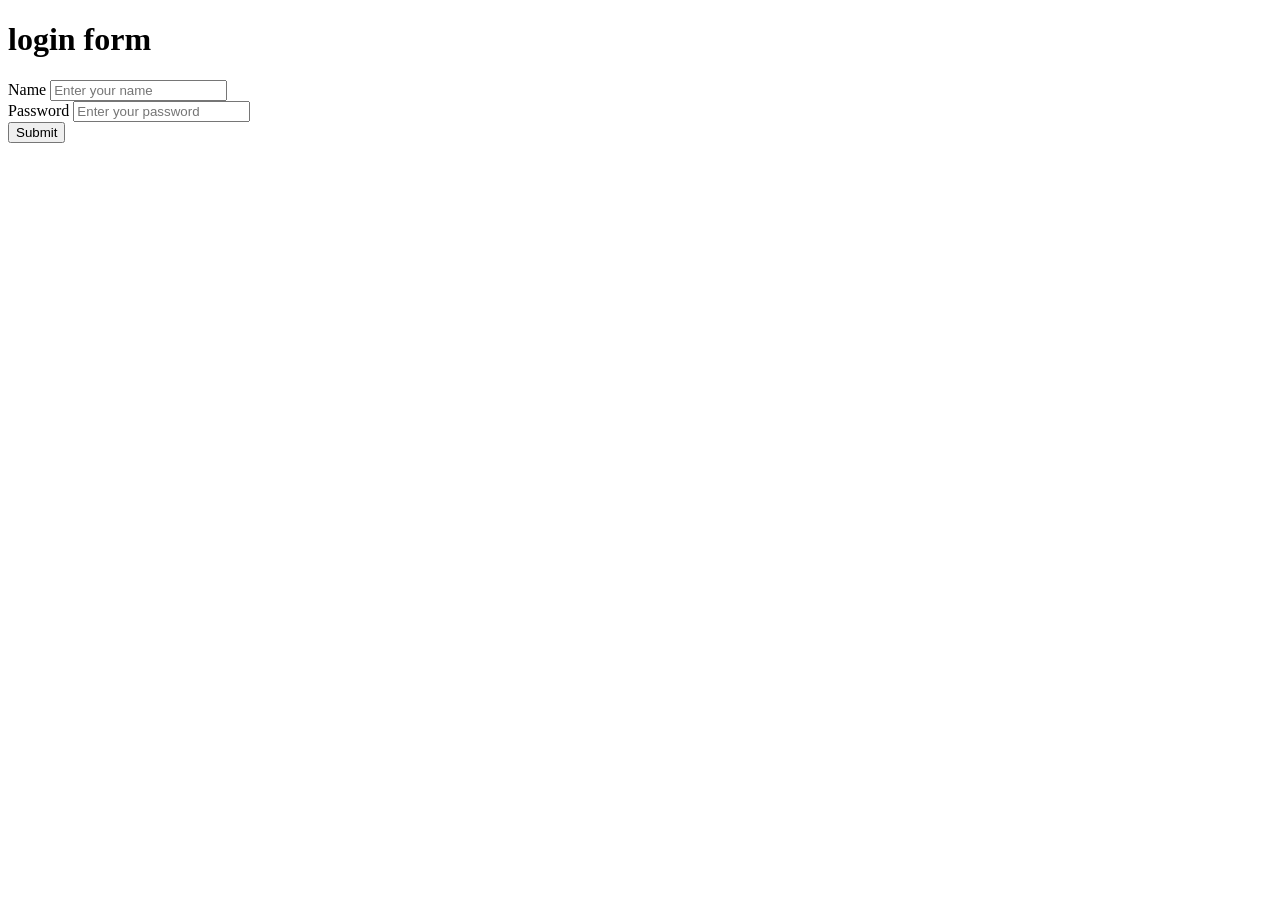
<file: login.html>
<!DOCTYPE html>
<html lang="en">
<head>
  <meta charset="UTF-8">
  <meta name="viewport" content="width=device-width, initial-scale=1.0">
  <title>Document</title>
</head>
<body>
  <div>
    <h1>login form</h1>
    <form>
            <div class="mb-3">
                <label class="form-label">Name</label>
                <input type="text" class="form-control" placeholder="Enter your name">
            </div>

            <div class="mb-3">
                <label class="form-label">Password</label>
                <input type="password" class="form-control" placeholder="Enter your password">
            </div>

            <button type="submit" class="btn btn-primary w-100">
                Submit
            </button>
        </form>
  </div>
</body>
</html>
</file>
